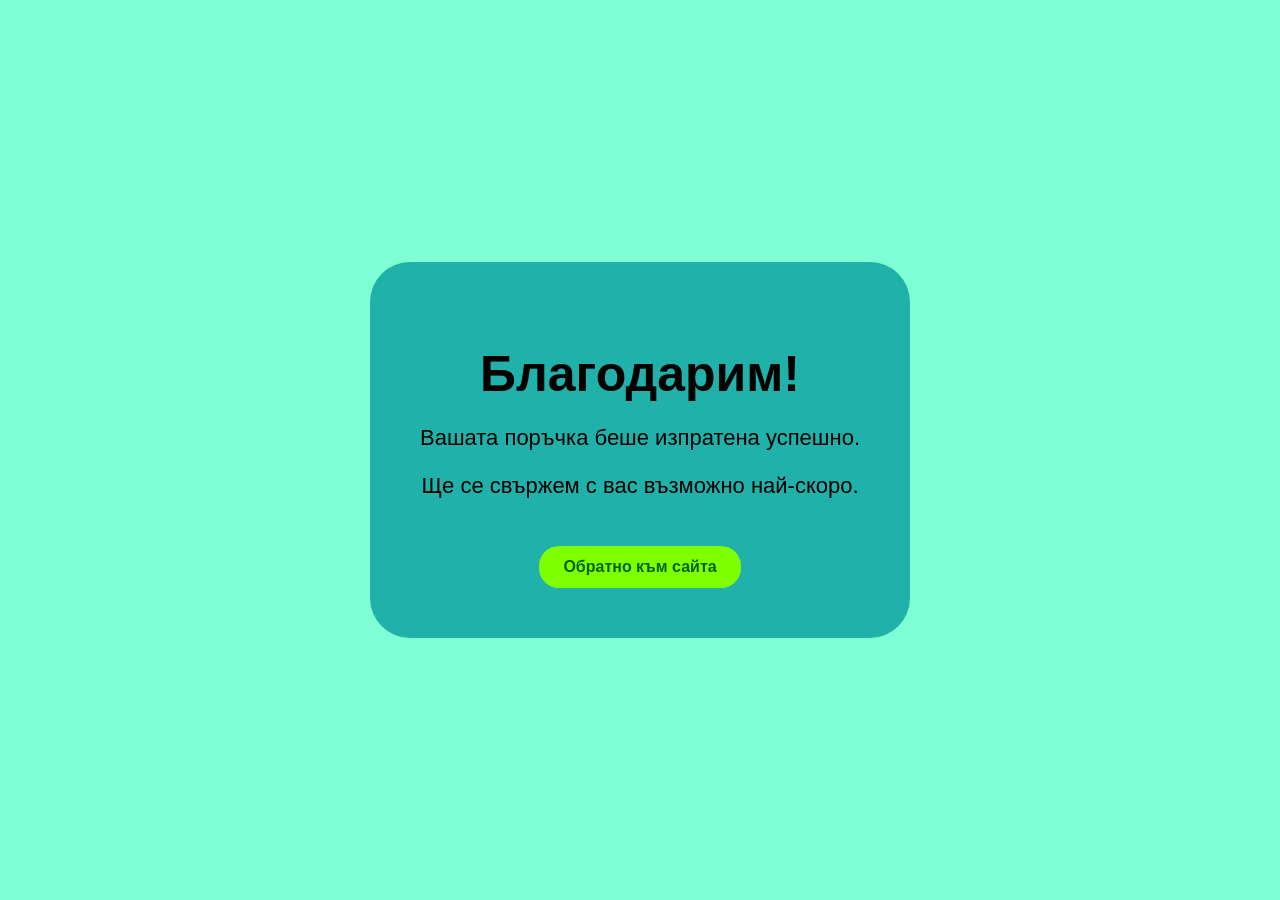
<file: thanks-for-ordering.html>
<!DOCTYPE html>
<html lang="bg">
<head>
    <meta charset="UTF-8">
    <meta name="viewport" content="width=device-width, initial-scale=1.0">
    <title>Благодарим за поръчката</title>

    <style>
        body {
            font-family:'Segoe UI', Tahoma, Geneva, Verdana, sans-serif;
            background-color: aquamarine;
            display: flex;
            justify-content: center;
            align-items: center;
            height: 100vh;
            margin: 0;
        }

        .thankyou-box {
            background-color: lightseagreen;
            padding: 50px;
            border-radius: 40px;
            text-align: center;
            max-width: 600px;
        }

        h1 {
            font-size: 50px;
            margin-bottom: 20px;
        }

        p {
            font-size: 22px;
        }

        a {
            display: inline-block;
            margin-top: 25px;
            padding: 12px 24px;
            background-color: chartreuse;
            color: darkgreen;
            text-decoration: none;
            border-radius: 20px;
            font-weight: bold;
        }

        a:hover {
            background-color: black;
            color: white;
        }
    </style>
</head>
<body>

    <div class="thankyou-box">
        <h1>Благодарим!</h1>
        <p>Вашата поръчка беше изпратена успешно.</p>
        <p>Ще се свържем с вас възможно най-скоро.</p>

        <a href="index.html">Обратно към сайта</a>
    </div>

</body>
</html>
</file>
